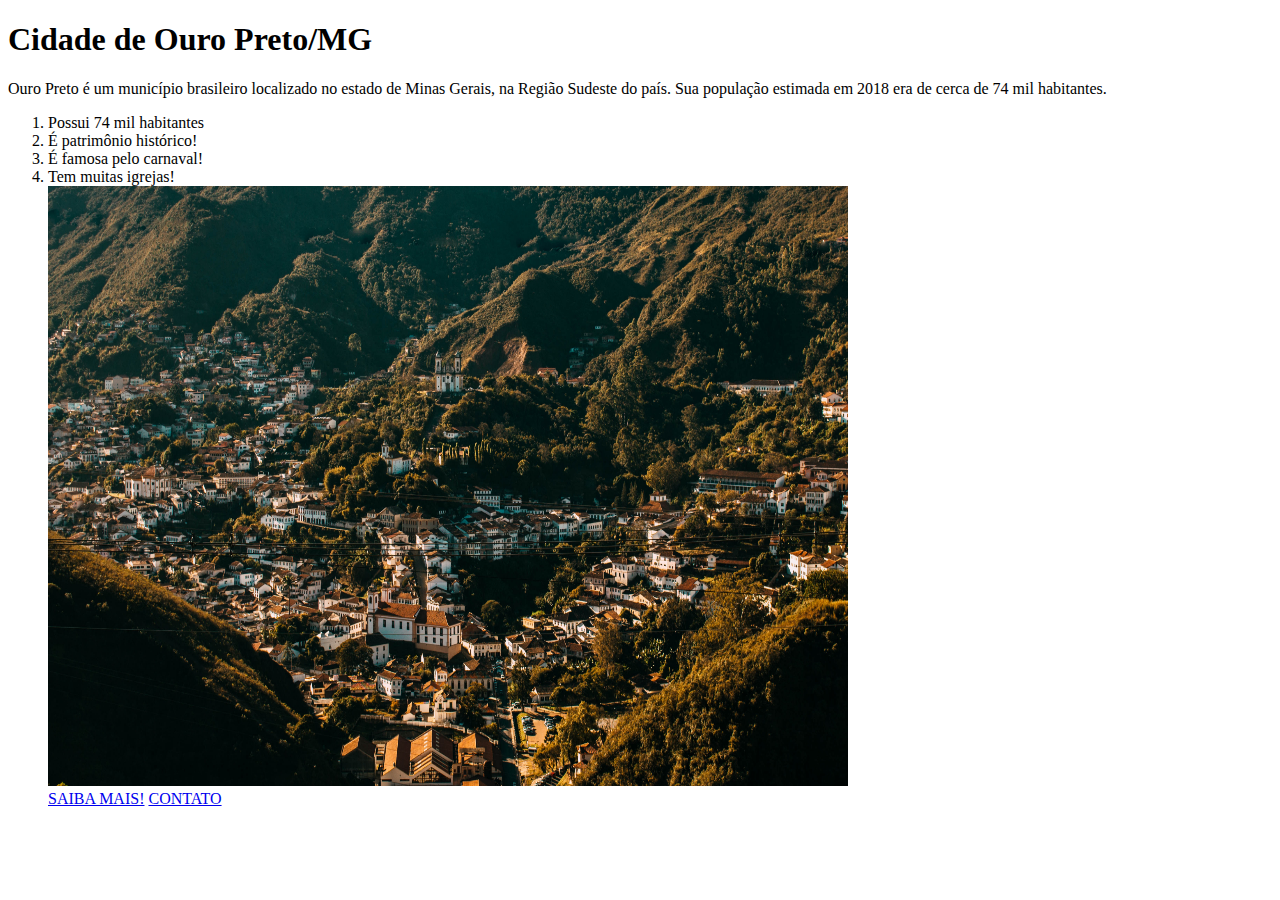
<file: AULA05/aula05.html>
<!DOCTYPE html>
<html lang="pt-br">
<head>
    <meta charset="UTF-8">  
    <title>MINHA CIDADE</title>
</head>
<body>
    <h1>Cidade de Ouro Preto/MG</h1>
    <p>Ouro Preto é um município brasileiro localizado no estado de Minas Gerais, na Região Sudeste do país. Sua população estimada em 2018 era de cerca de 74 mil habitantes.     
    </p>
    <ol>
        <li>Possui 74 mil habitantes</li>
        <li>É patrimônio histórico!</li>
        <li>É famosa pelo carnaval!</li>
        <li>Tem muitas igrejas!</li>
       
    <img src="IMG/ouropreto.jpg" height="600" width="800"  alt="Descrição da imagem">
    <br>
    <a href="https://pt.wikipedia.org/wiki/Ouro_Preto" 
    target="_blank">SAIBA MAIS!</a>
    <a href="contato.html">CONTATO</a>
    
</body>
</html>
</file>
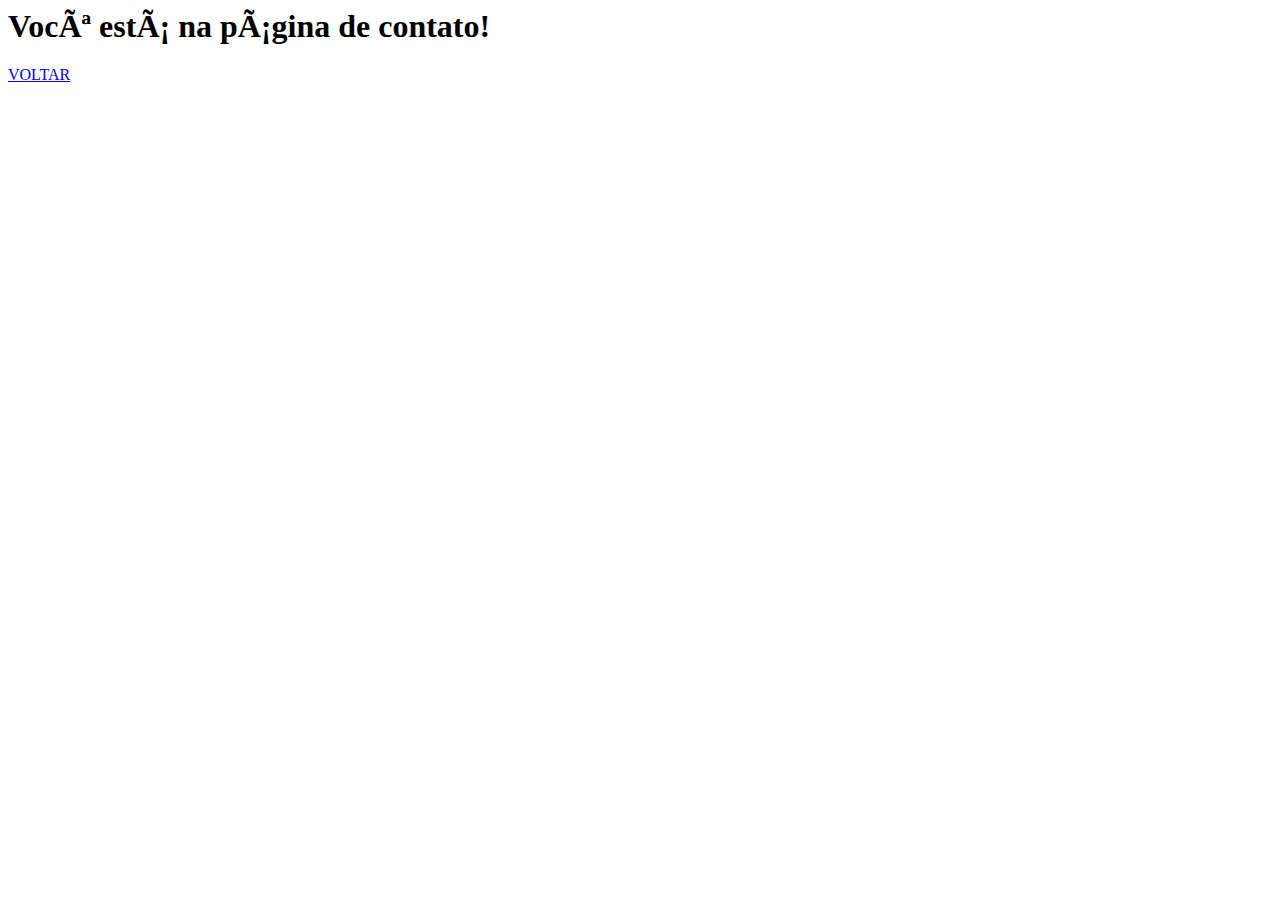
<file: AULA05/contato.html>
<html>
    <head>
        <title>Contato</title>
        <meta charset="UFT-8">
    </head>
    <body>
    <h1>Você está na página de contato!</h1>
    <a href="aula05.html">VOLTAR</a>
    </body>
</html>
</file>
